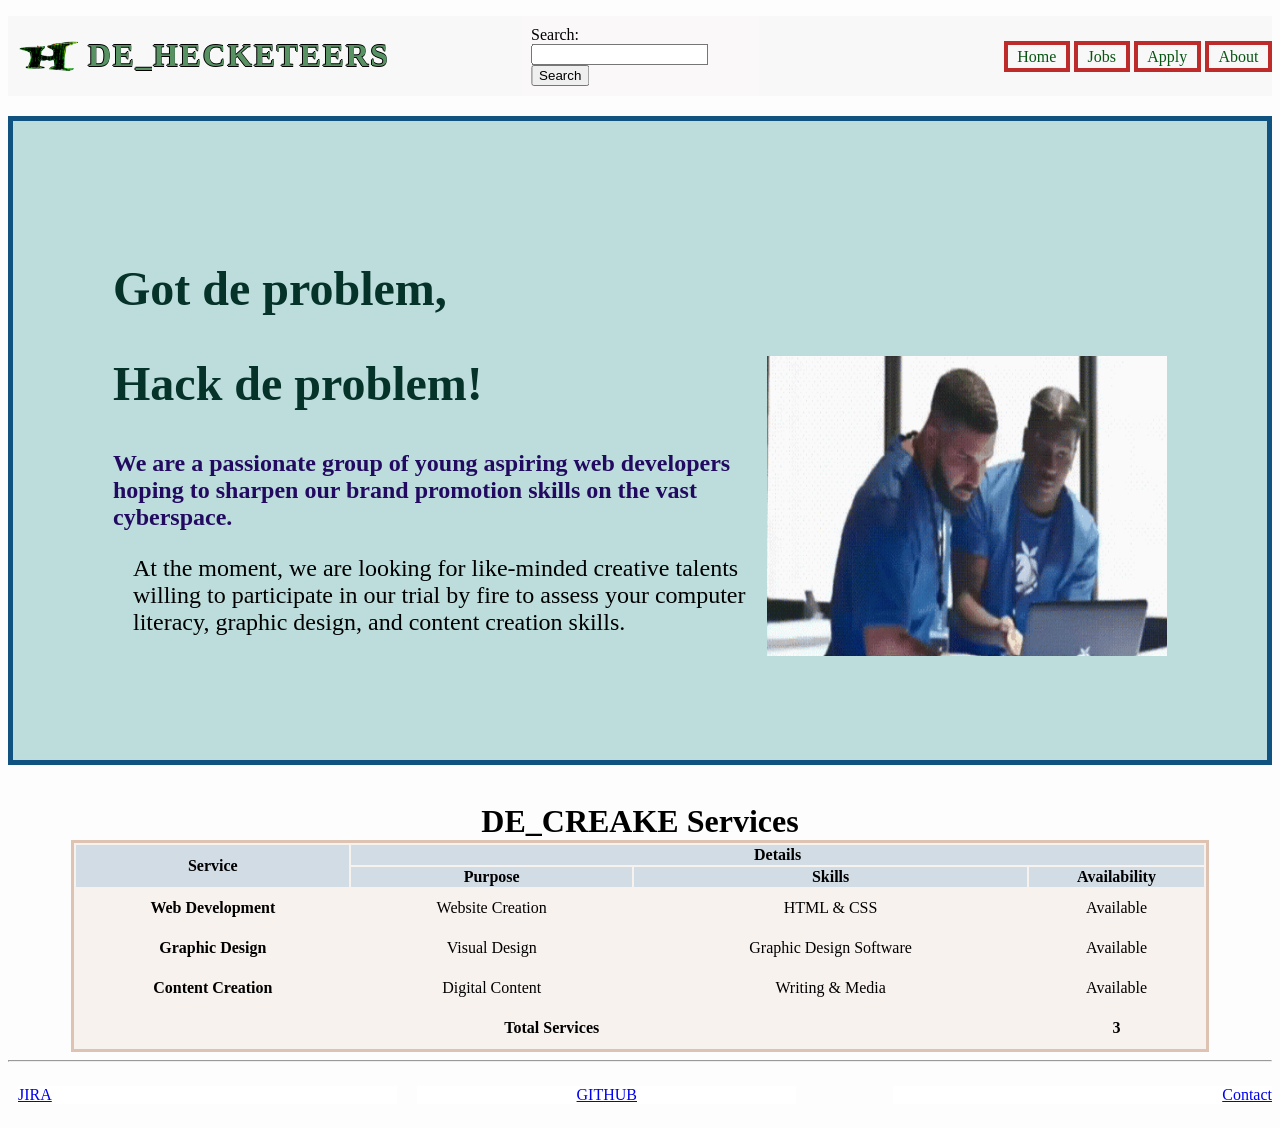
<file: Webpage/index.html>
<!DOCTYPE html>
<html lang="en">

    <head>
        <link href="style.css" rel = "stylesheet">
        <meta charset="UTF-8">
        <meta name="description" content="Job applications">
        <meta name ="keywords" content="html,form,hyperlinks">
        <meta name ="Teh Xuan Bin" content ="De Hecketeers">
        <title>De Hecketeers</title>
    </head>

    <body>
        <header>
           <img src="logo.png" alt="home" width="80px" height="80px"></p>
            <h1 class ="Main">DE_HECKETEERS</h1>

            <nav>
                <a href="index.html">Home</a>
                <a href="jobs.html">Jobs</a>
                <a href="Apply.html">Apply</a>
                <a href="About.html">About</a>
            </nav>

             <search>
                <form action="/search" method="get">
                    <label for="search">Search:</label>
                    <input type="text" id="search" name="search">
                    <button type="submit">Search</button>
                </form>
            </search>
        </header>
       
        <main>
        <section class="description">
        <h1>Got de problem,</h1>
         <div class="picture">
        <img src="Drake.png" alt="solving problems" width="400" height="300">
        </div>
        <h1> Hack de problem!</h1>
        
        <h2>
            We are a passionate group of young aspiring web developers hoping to sharpen our brand promotion skills on the vast cyberspace.
        </h2>
        <p> At the moment, we are looking for like-minded creative talents willing to participate in our trial by fire to assess your computer literacy, graphic design, and content creation skills.
        </p>
        </section>

        <br>
        

    <table>
    <caption>DE_CREAKE Services</caption>
    <thead>
        <tr>
            <th rowspan="2" scope="col">Service</th>
            <th colspan="3" scope="col">Details</th>
        </tr>

        <tr>
            <th scope="col">Purpose</th>
            <th scope="col">Skills</th>
            <th scope="col">Availability</th>
        </tr>
    </thead>

    <tbody>
        <tr>
            <th scope="row" class="services">Web Development</th>
            <td>Website Creation</td>
            <td>HTML &amp; CSS</td>
            <td>Available</td>
        </tr>

        <tr>
            <th scope="row" class="services">Graphic Design</th>
            <td>Visual Design</td>
            <td>Graphic Design Software</td>
            <td>Available</td>
        </tr>

        <tr>
            <th scope="row" class="services">Content Creation</th>
            <td>Digital Content</td>
            <td>Writing &amp; Media</td>
            <td>Available</td>
        </tr>

    </tbody>
    
    <tfoot>
        <tr>
            <th colspan="3" scope="row">Total Services</th>
            <td>3</td>
        </tr>
    </tfoot>
    </table>
    <hr>
    
    <footer>
        
        <p><a href="https://weprojectcourse.atlassian.net/jira/software/projects/DH/boards/2/backlog?atlOrigin=eyJpIjoiNDFmYzU3YjZhNWE3NDAxMzkzOGFiNTQ1ZTZkNzk5NmUiLCJwIjoiaiJ9">JIRA</a></p>
        <p><a href="https://github.com/Shiennee/De-Hacketeers-">GITHUB</a></p>
        <p><a href="mailto:De_Hecketeers@gmail.com">Contact</a></p>
       
    </footer>
    </main>
    </body>
</html>
</file>
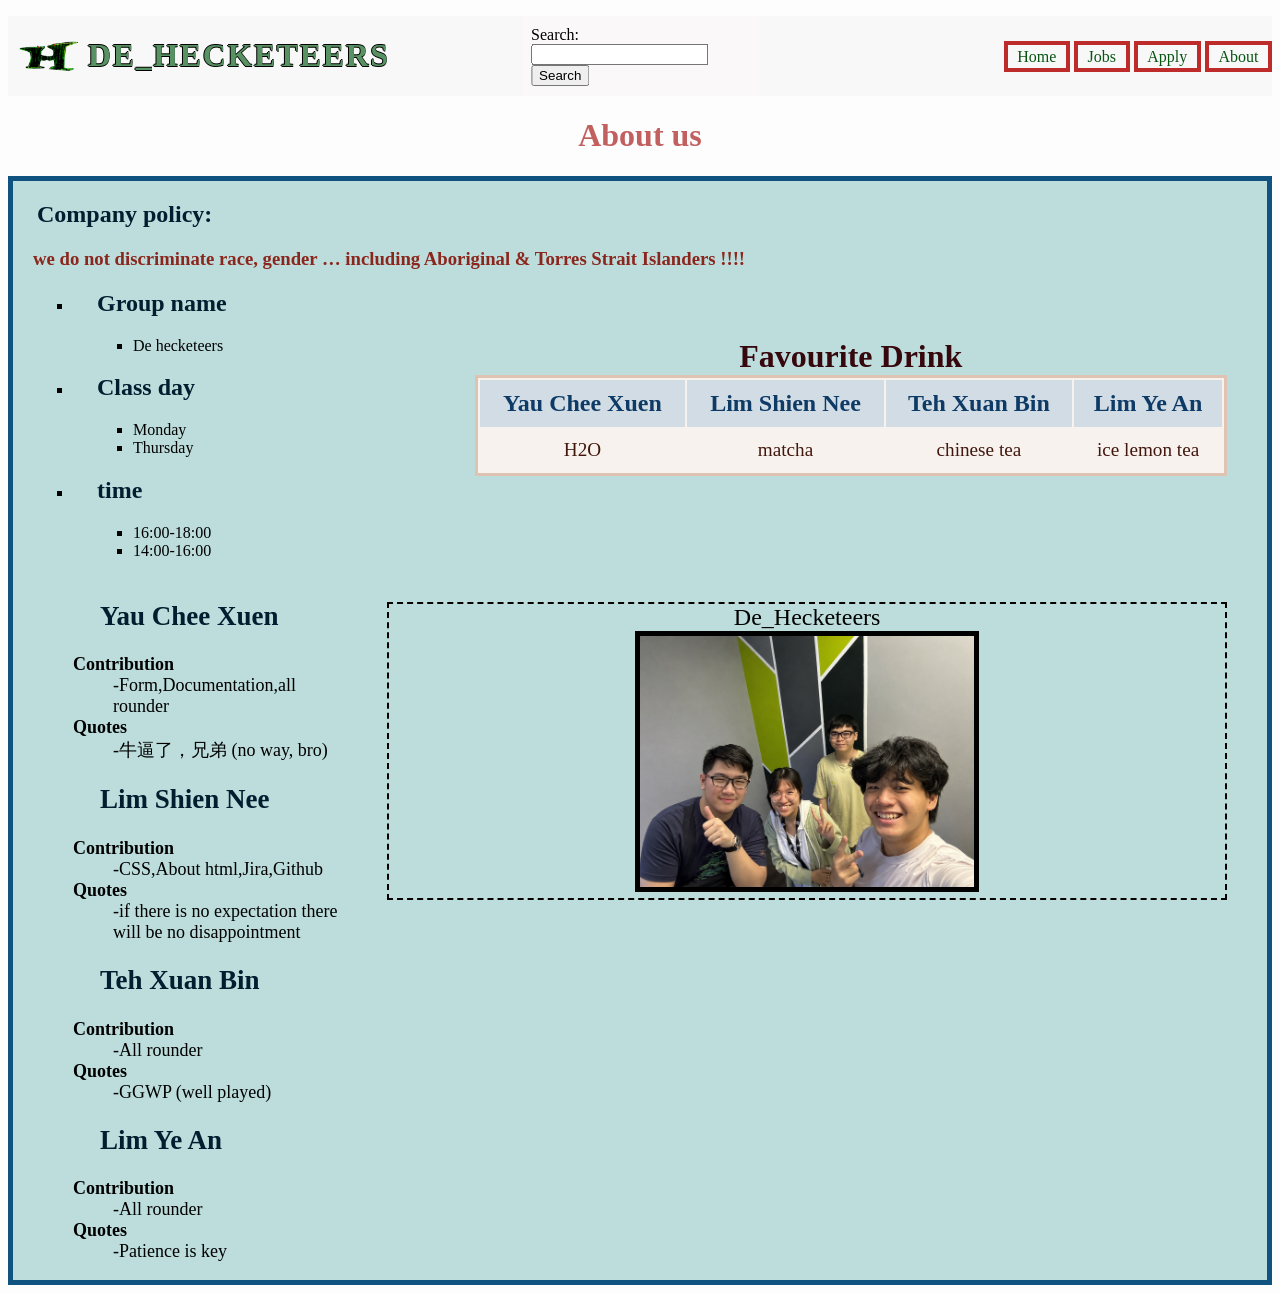
<file: Webpage/About.html>
<!-- group 6 apply.html (job application form) -->
<!DOCTYPE html>
<html lang="en">
	
	<head>
        <link href="style.css" rel = "stylesheet">
  		<meta charset="utf-8">
        <meta name="description" content="About us">
        <meta name ="keywords" content="html,images,hyperlinks">
        <meta name ="Lim Shien Nee" content ="De Hecketeers">
  		<title> De Hacketeers apply.html </title>

        <style>
            h3 {color:#8b261d ;}
        </style>
       
	</head>
<header>
            
            <img src="logo.png" alt="home" width="80px" height="80px"></p>
            <h1 class ="Main">DE_HECKETEERS</h1>

            <nav>
                <a href="index.html">Home</a>
                <a href="jobs.html">Jobs</a>
                <a href="Apply.html">Apply</a>
                <a href="About.html">About</a>
            </nav>

             <search>
                <form action="/search" method="get">
                    <label for="search">Search:</label>
                    <input type="text" id="search" name="search">
                    <button type="submit">Search</button>
                </form>
            </search>
        </header>


<h1>About us</h1>
<section id="About">


        <h2>Company policy:</h2>
        <h3>we do not discriminate race, gender … including Aboriginal & Torres Strait Islanders !!!!</h3>
        
        <table>
        <caption>Favourite Drink</caption>
        <thead>
        <th>Yau Chee Xuen</th>
        <th>Lim Shien Nee</th>
        <th>Teh Xuan Bin</th>
        <th>Lim Ye An</th>
        </thead>
        <tr>
        <td>H2O </td>
        <td>matcha</td>
        <td>chinese tea</td>
        <td>ice lemon tea</td>
        </tr>
    </table>

<ul>
    <li><h2>Group name</h2></li>
    <ul>
        <li>De hecketeers</li>
    </ul>

    <li><h2>Class day</h2></li>
    <ul>
        <li>Monday </li>
        <li>Thursday</li>
    </ul>

    <li><h2>time</h2></li>
    <ul>
        <li>16:00-18:00</li>
        <li>14:00-16:00</li>
    </ul>
    <br>

<section id="group">
<figure><figcaption>De_Hecketeers</figcaption>
<img src="Group.png" alt="Group Photo" style="width:40%"></figure>

</section>

    <dl>
        
    <h2>Yau Chee Xuen</h2> 
        <dt>Contribution</dt>
        <dd>-Form,Documentation,all rounder</dd>
        <dt>Quotes</dt>
        <dd>-牛逼了，兄弟 (no way, bro)</dd>
    <h2>Lim Shien Nee</h2> 
        <dt>Contribution</dt>
        <dd>-CSS,About html,Jira,Github</dd>
        <dt>Quotes</dt>
        <dd>-if there is no expectation there will be no disappointment</dd>

    <h2>Teh Xuan Bin</h2> 
        <dt>Contribution</dt>
        <dd>-All rounder</dd>
        <dt>Quotes</dt>
        <dd>-GGWP (well played)</dd>
    <h2>Lim Ye An </h2> 
        <dt>Contribution</dt>
        <dd>-All rounder</dd>
        <dt>Quotes</dt>
        <dd>-Patience is key</dd>

</dl>
</ul>

</section>
</html>
</file>
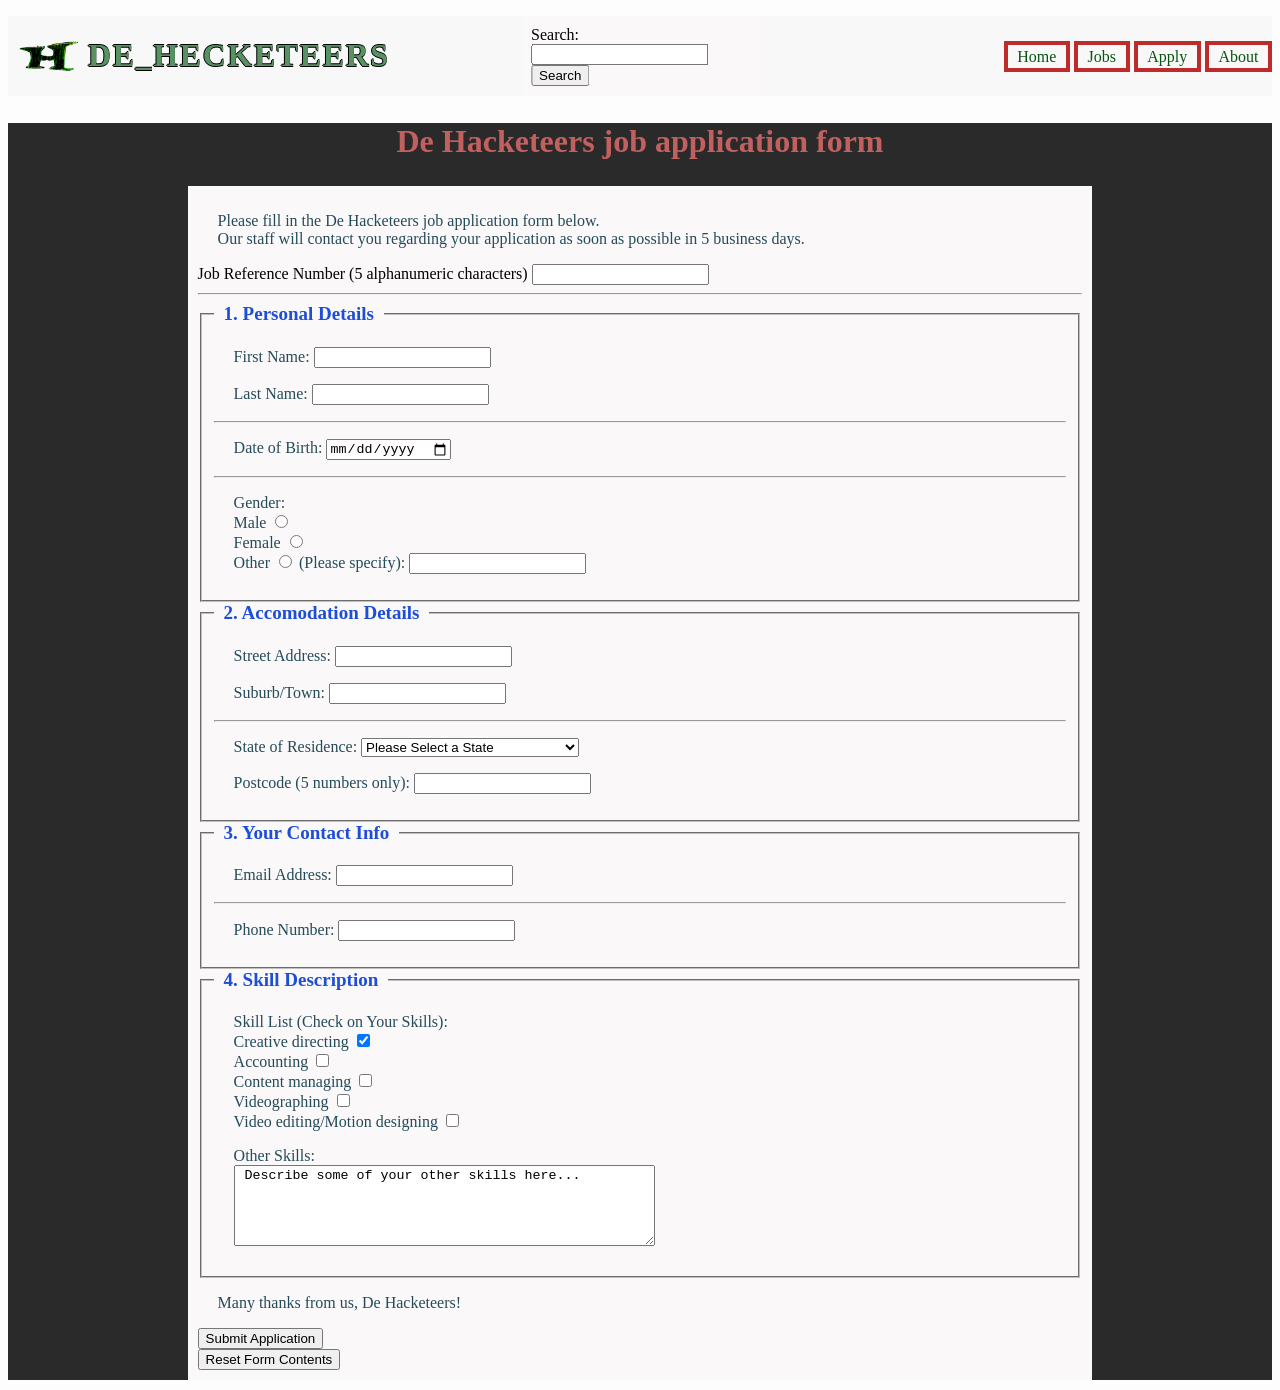
<file: Webpage/Apply.html>
<!-- group 6 apply.html (job application form) -->
<!DOCTYPE html>
<html lang="en">
	
	<head>
		<link href="style.css" rel = "stylesheet">
		<meta charset="UTF-8">
        <meta name="description" content="Job applications">
        <meta name ="keywords" content="html,form,hyperlinks">
        <meta name ="Yee Chee Xuen" content ="De Hecketeers">

  		<title> De Hecketeers apply.html </title>
		
	</head>
<header>
            
            <img src="logo.png" alt="home" width="80px" height="80px"></p>
            <h1 class ="Main">DE_HECKETEERS</h1>

            <nav>
                <a href="index.html">Home</a>
                <a href="jobs.html">Jobs</a>
                <a href="Apply.html">Apply</a>
                <a href="About.html">About</a>
            </nav>

             <search>
                <form action="/search" method="get">
                    <label for="search">Search:</label>
                    <input type="text" id="search" name="search">
                    <button type="submit">Search</button>
                </form>
            </search>
        </header>

<body>
	
	<section id="signup">
	<h1> De Hacketeers job application form </h1>
	<form method="post" action="http://mercury.swin.edu.au/it000000/formtest.php" autocomplete="on">
	
	<p> 
		Please fill in the De Hacketeers job application form below. 
		<br> 
		Our staff will contact you regarding your application as soon as possible in 5 business days. 
	</p>
		
	<label for="JRNum"> Job Reference Number (5 alphanumeric characters) </label> 
	<input type="text" name= "JRNum" id="JRNum" pattern="[A-Za-z0-9]{5}" required="required"> 
	
	<hr>
	
	<fieldset>
	<legend> 1. Personal Details </legend>
		
		<p>	
			<label for="fstname"> First Name: </label> 
			<input type="text" name="fstname" id="fstname" pattern="[a-zA-Z]{1,20}" required="required">
		</p>	
		
		<p>	
			<label for="lstname"> Last Name: </label> 
			<input type="text" name="lstname" id="lstname" pattern="[a-zA-Z]{1,20}" required="required">
		</p>
		
		<hr>

		<p> 
			<label for="dob"> Date of Birth: </label> 
			<input type="date" name="dob" id="dob">
		</p>
		
		<hr>

		<p>
			<span> Gender: </span> 
			
			<br>
			
			<label for="male"> Male </label>
			<input type="radio" name="gender" id="male" value="male" required="required">
			
			<br>
			
			<label for="female"> Female </label>
			<input type="radio" name="gender" id="female" value="female">
			
			<br>
			
			<label for="other"> Other </label>
			<input type="radio" name="gender" id="other" value="other">
			<label for="gender_specify"> (Please specify): </label> 
			<input type="text" name="gender" id="gender_specify" pattern="[a-zA-Z]{1,20}">
		</p>
	</fieldset>
		
	<fieldset>
	<legend> 2. Accomodation Details </legend>
			
		<p>
			<label for="address"> Street Address: </label> 
			<input type="text" name= "address" id="address" pattern="[A-Za-z0-9]{1,40}" required="required">
		</p>
		
		<p>	
			<label for="suburbtown"> Suburb/Town: </label> 
			<input type="text" name= "suburbtown" id="suburbtown" pattern="[A-Za-z0-9]{1,40}" required="required">
		</p>
		
		<hr>

		<p> 
			<label for="state"> State of Residence: </label> 
			<select name="state" id="state" required="required">
				<option value=""> Please Select a State </option>
				<option value="vic"> Victoria (VIC) </option>			
				<option value="nsw"> New South Wales (NSW) </option>
				<option value="qld"> Queensland (QLD) </option>
				<option value="nt"> Northen Territory (NT) </option>
				<option value="wa"> Western Australia (WA) </option>			
				<option value="sa"> South Australia (SA) </option>
				<option value="tas"> Tasmania (TAS) </option>
				<option value="act"> Australian Capital Territory (ACT) </option>
			</select>
		</p>

		<p>
			<label for="postcode"> Postcode (5 numbers only): </label> 
			<input type="text" name= "postcode" id="postcode" pattern="\d{5}" required="required"> 
		</p>
	</fieldset>

	<fieldset>
	<legend> 3. Your Contact Info </legend>
						
		<p> 
			<label for="email"> Email Address: </label> 
			<input type="text" name= "email" id="email" pattern="[A-Za-z0-9@_-]{1,40}" required="required">
		</p>
		
		<hr>

		<p>
			<label for="phone"> Phone Number: </label> 
			<input type="text" name= "phone" id="phone" pattern="[0-9]{8,12}" required="required"> 
		</p>

	</fieldset>
		
	<fieldset>
	<legend> 4. Skill Description </legend>

		<p>
			<span> Skill List (Check on Your Skills): </span>
			
			<br>
			
			<label for="skill1"> Creative directing </label> 
			<input type="checkbox" id="skill1" name="slist" value="skill1" checked="checked" required="required">
			
			<br>
			
			<label for="skill2"> Accounting </label> 
			<input type="checkbox" id="skill2" name="slist" value="skill2">
			
			<br>
			
			<label for="skill3"> Content managing </label> 
			<input type="checkbox" id="skill3" name="slist" value="skill3">
			
			<br>
			
			<label for="skill4"> Videographing </label> 
			<input type="checkbox" id="skill4" name="slist" value="skill4">
			
			<br>
			
			<label for="skill5"> Video editing/Motion designing </label> 
			<input type="checkbox" id="skill5" name="slist" value="skill5">
		</p>

		<p>
			<label for="oskills"> Other Skills: </label>
			<br>
			<textarea id="oskills" name="oskills" rows="5" cols="50"> Describe some of your other skills here...
			</textarea>
		</p>

	</fieldset>

		
	<p>Many thanks from us, De Hacketeers!</p>
	
	<input type= "submit" value="Submit Application">
	<br>
	<input type= "reset" value="Reset Form Contents">

</form>
</Section>
</body>

</html>
</file>
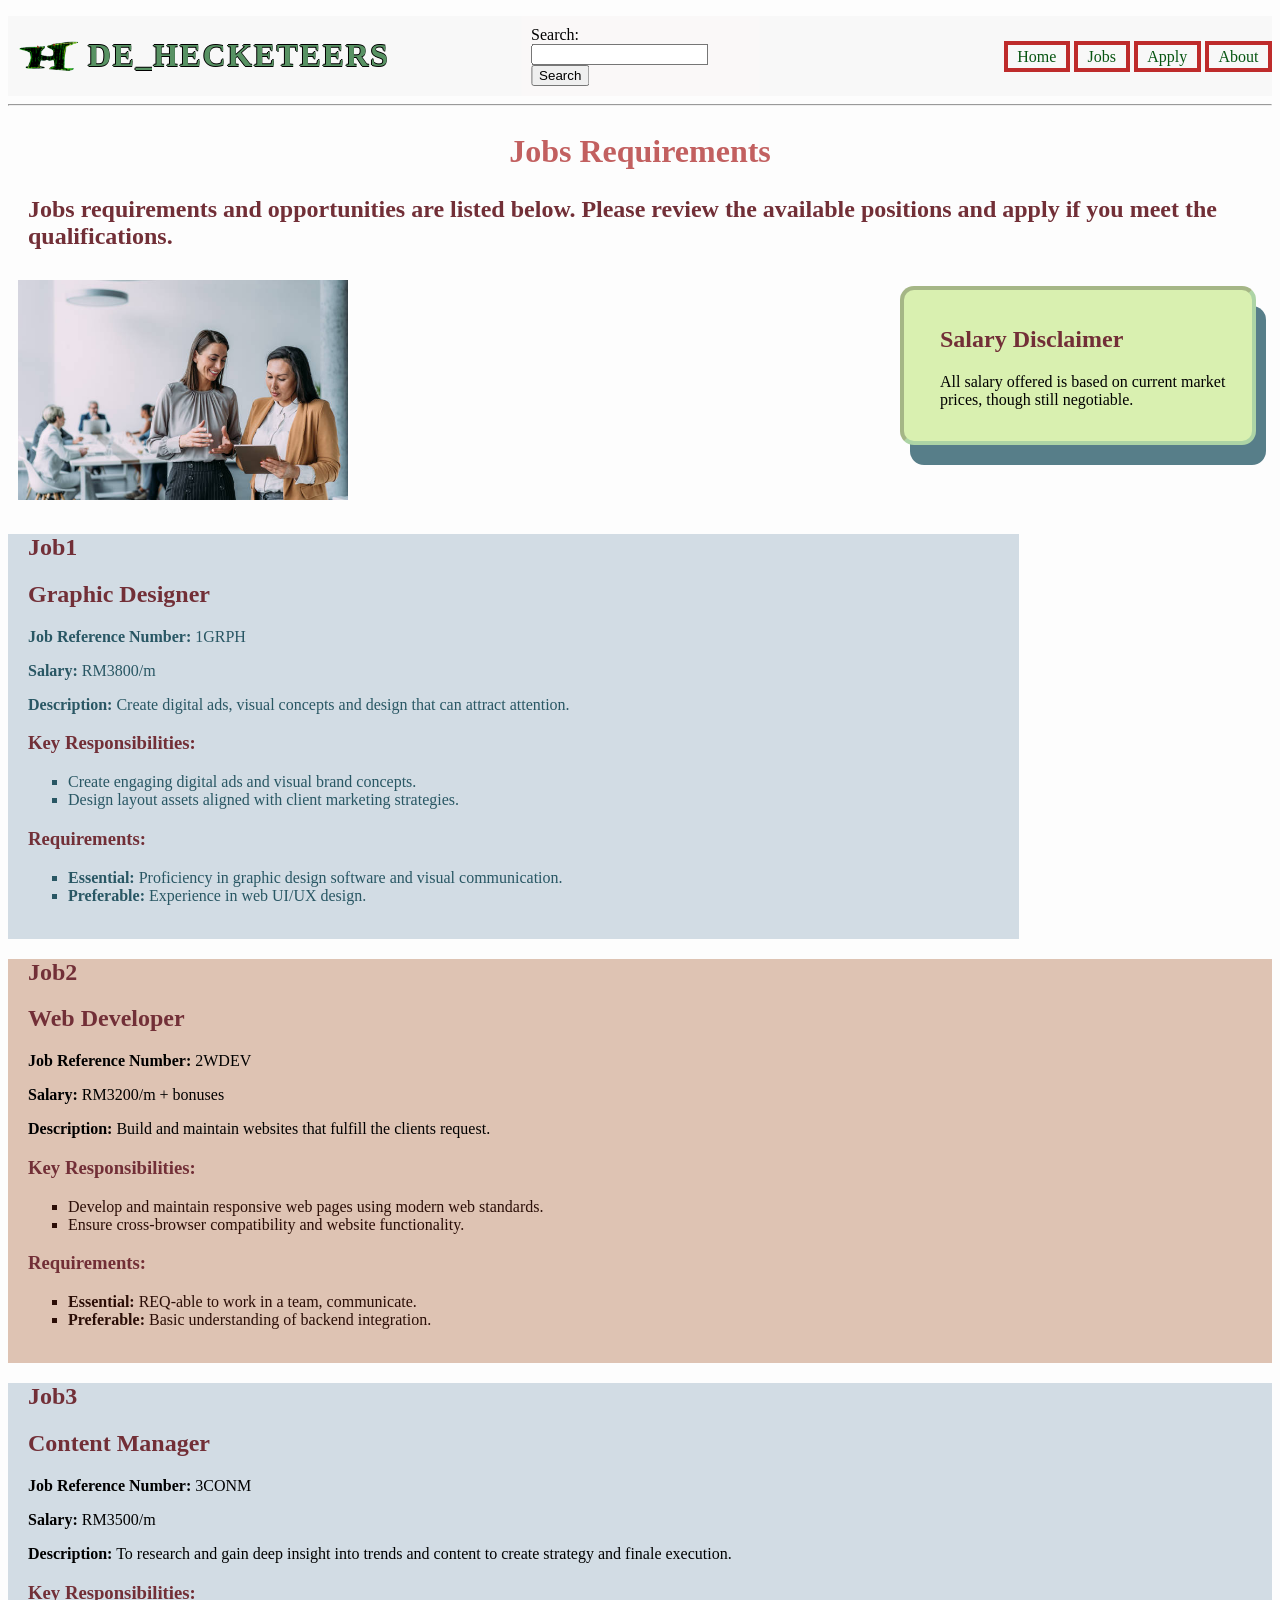
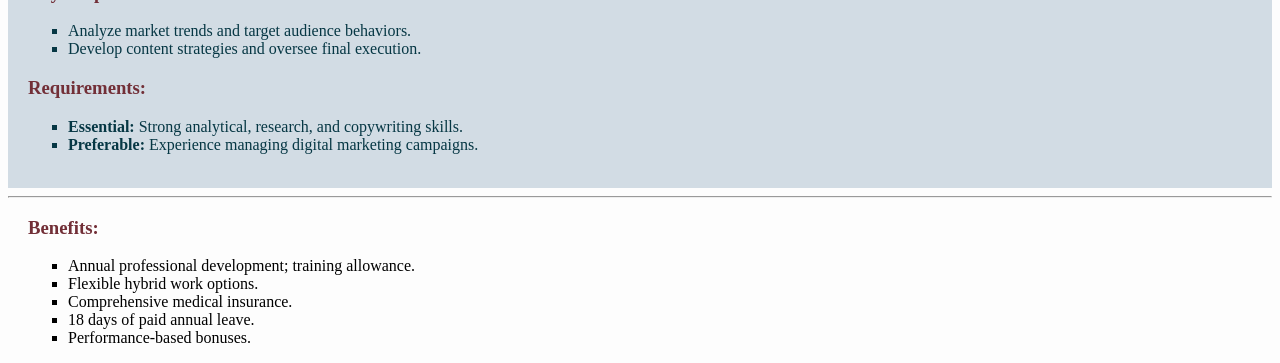
<file: Webpage/jobs.html>
<!DOCTYPE html>
<html lang="en">
<head>
    <meta charset="UTF-8">
    <title>Jobs Requirements</title>

        <link href="style.css" rel = "stylesheet">
        <meta charset="UTF-8">
        <meta name="description" content="Job applications">
        <meta name ="keywords" content="html,form,hyperlinks">
        <meta name ="Lim Ye An" content ="De Hecketeers">
</head>

<body>
  <header>
            
            <img src="logo.png" alt="home" width="80px" height="80px"></p>
            <h1 class ="Main">DE_HECKETEERS</h1>

            <nav>
                <a href="index.html">Home</a>
                <a href="jobs.html">Jobs</a>
                <a href="Apply.html">Apply</a>
                <a href="About.html">About</a>
            </nav>

             <search>
                <form action="/search" method="get">
                    <label for="search">Search:</label>
                    <input type="text" id="search" name="search">
                    <button type="submit">Search</button>
                </form>
            </search>
        </header>
  <hr>
  <section id="jobs">
    <h1>Jobs Requirements</h1>
    <h2>Jobs requirements and opportunities are listed below. Please review the available positions and apply if you meet the qualifications.</h2>


<img src="discussion.png" alt="Join Our Team" style="height: 220px;width:auto;margin: 10px;"/>

    <aside>
      <h2>Salary Disclaimer</h2>
      <p>All salary offered is based on current market prices, though still negotiable.</p>
    </aside>

    <Section class="designer">
    <h2>Job1</h2>

      <h2>Graphic Designer</h2>
      <p><strong>Job Reference Number:</strong> 1GRPH</p>
      <p><strong>Salary:</strong> RM3800/m</p>
      <p><strong>Description:</strong> Create digital ads, visual concepts and design that can attract attention.</p>
      
      <h3>Key Responsibilities:</h3>
      <ol>
        <li>Create engaging digital ads and visual brand concepts.</li>
        <li>Design layout assets aligned with client marketing strategies.</li>
      </ol>

      <h3>Requirements:</h3>
      <ul>
        <li><strong>Essential:</strong> Proficiency in graphic design software and visual communication.</li>
        <li><strong>Preferable:</strong> Experience in web UI/UX design.</li>
      </ul>
      <br>
    </section>

     <section class ="web">
    <h2>Job2</h2>
   
      <h2>Web Developer</h2>
      <p><strong>Job Reference Number:</strong> 2WDEV</p>
      <p><strong>Salary:</strong> RM3200/m + bonuses</p>
      <p><strong>Description:</strong> Build and maintain websites that fulfill the clients request.</p>
      
      <h3>Key Responsibilities:</h3>
      <ol>
        <li>Develop and maintain responsive web pages using modern web standards.</li>
        <li>Ensure cross-browser compatibility and website functionality.</li>
      </ol>

      <h3>Requirements:</h3>
      <ul>
        <li><strong>Essential:</strong> REQ-able to work in a team, communicate.</li>
        <li><strong>Preferable:</strong> Basic understanding of backend integration.</li>
      </ul>
      <br>
    </section>

    <section class ="manager">
    <h2>Job3</h2>
    
      <h2>Content Manager</h2>
      <p><strong>Job Reference Number:</strong> 3CONM</p>
      <p><strong>Salary:</strong> RM3500/m</p>
      <p><strong>Description:</strong> To research and gain deep insight into trends and content to create strategy and finale execution.</p>
      
      <h3>Key Responsibilities:</h3>
      <ol>
        <li>Analyze market trends and target audience behaviors.</li>
        <li>Develop content strategies and oversee final execution.</li>
      </ol>

      <h3>Requirements:</h3>
      <ul>
        <li><strong>Essential:</strong> Strong analytical, research, and copywriting skills.</li>
        <li><strong>Preferable:</strong> Experience managing digital marketing campaigns.</li>
      </ul>
      <br>
    </section>


<hr>
    <h3>Benefits:</h3>
    <ul>
      <li>Annual professional development; training allowance.</li>
      <li>Flexible hybrid work options.</li>
      <li>Comprehensive medical insurance.</li>
      <li>18 days of paid annual leave.</li>
      <li>Performance-based bonuses.</li>
    </ul>

  </Section>
</main>
</body>

</html>
</file>
<file: Webpage/style.css>
/*geranal*/
body{background-color: #fdfdfd;}

h1 { 
    color: #c26060; 
    font-size: 2em; 
    font-weight: bold; 
    text-align: center;}
h2{
    font-family:"times new romans";
    color:cornflowerblue}
p{
    font-family: 'Times New Roman', Times, serif;
    color:black;}

header {background-color:#f8f8f8;
    
        height:80px;
        position:relative;}

header h1 
{   color:#589263;
    text-shadow: -1px 0px black, 0 1px black ,0 -1px black;
    letter-spacing: 0.05em;
    float:left; 
    text-align:right;
    margin:bottom;}

header h1:hover{
    color: #0d3f24;
    text-shadow:
    5px 0px 0px #8bdf99,
    6px 6px 0px black}

header img {float:left}

header search {
    position: absolute;
    left:50%;
    top:-10px;
    transform:translate(-50%);}

nav {float:right; margin: bottom;padding-top: 2em;}

nav a {
        text-decoration: none;
        padding:0.2em 0.6em;
        border: 4px solid #be2b2b;
        color: #075512;
        transition: 2s;}

nav a:hover {font-family: cursive;
            background-color: rgb(187, 246, 92);
            border-color: darkblue;}

ol,ul {list-style-type: square;}

/*index*/

main table tr:hover {
        background-color: rgb(21, 147, 220);
        border: 3px solid rgb(187, 210, 92);
        color: white;}

   .description {
    background-color: #bcdddc;
    position: relative;
    max-width: 90%;
    margin: 20px auto;
    padding: 100px;
    border: 5px solid #115380;}


.description h1 {text-align: left;font-size: 3em;color:#053229;}
.description h2 {text-align: left;font-size:1.5em;color: #230a61;}
.description p {text-align: left;font: size 1.5em;}
caption {font-size: 2em;}
.picture {float: right;}

main table {
    width: 90%;
    text-align: center;
    margin-left: auto;
    margin-right: auto;}

main p {font-size:x-large;}
tfoot{font-weight: bold;}

thead {background-color: #d2dce4;}
    

footer p {background-color: white;
        font-size:medium;
        display: inline-block; width:30%;}
        footer p:first-child {float: left;margin-left: 10px;}
        footer p:nth-child(2) {text-align: center;}
        footer p:last-child {float: right; text-align: right;}

/*jobs*/

aside {border: 4px inset rgba(12, 44, 46, 0.24);
border-radius: 14px;
margin: 1em;
padding: 1em;
width: 25%;
float:right;
background-color:#d9f0b0;
box-shadow: 10px 20px#577e89;
}

#jobs h2,h3,p,ol,ul {margin-left: 20px;}
#jobs h2,#jobs h3 {color: #722f37}
.designer {background-color: #d2dce4; width:80%; color: #295764;}
.designer p {color: #295764;}


.web{background-color: #DEC3B3; color:#2b0e07;}

.manager{background-color: #d2dce4; color: #063744}


/*apply*/

#signup {background-color: rgb(43, 42, 42);}
form {
    background-color: #faf8f8;
    max-width: 70%;
    margin: 10px auto;
    padding: 10px;
}

form p {color: #254b5a;}
caption {font-weight: bold;}

legend {
    font-size: 19px;
    font-weight: bold;
    color: #1d4ed8;
    padding: 0 10px;}
    
table {
        background-color: #f8f2ef;
            border: 3px solid #dec3b3; }

dt {font-weight: bold;}

th{font-weight: bold;}


/*About*/

#About{
    background-color: #bcdddc;
    border: 5px solid #115380;}
    
#About h2{
        color:#021d30;
        margin-left: 1em;}

ol,ul{text-align:left;}




#About th ,td{padding:10px;
            text-align:center}
#About caption {color: #36080e}

#About table {float: right;
            margin-top: 50px;
            margin-right: 40px;
            color: #42180e;
            width: 60%;}

#About td,th {text-align: center;}
#About td {font-size: larger;}
#About th {font-size:x-large; color: #0d3b66;}

#About table :hover {background-color:  rgb(5, 32, 9);
            border: 3px solid  rgb(35, 59, 165);
            color:#81d1a5}

#About img {border: 5px solid;}


dl{font-size: large;}
figure {
    border:2px dashed #080101;
    float: right;
    width: 70%;
    text-align: center;
    font-size: x-large;}
    
#group h2{margin-right: 250px;
text-align:right;}
</file>
